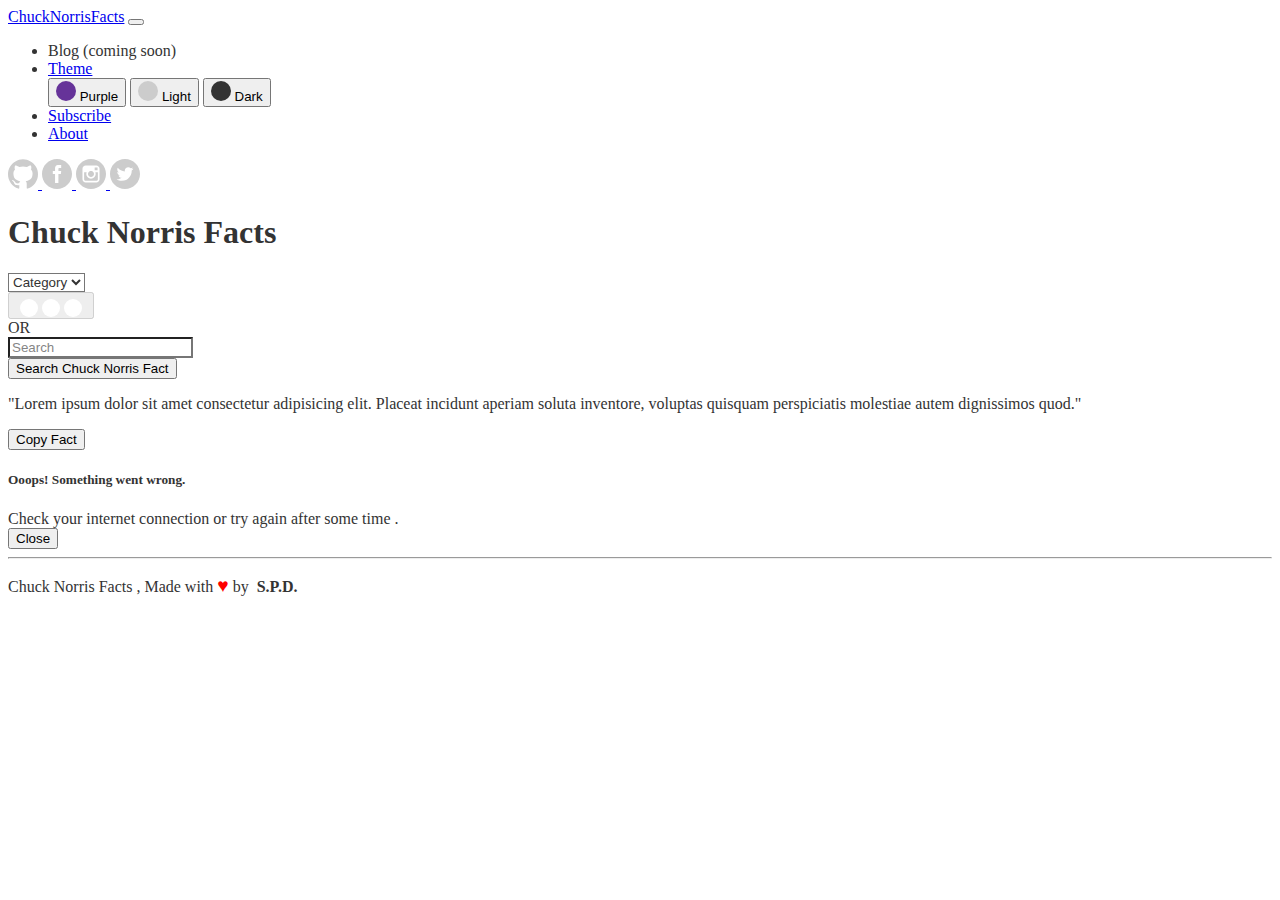
<file: chucknorris/index.html>
<!doctype html>
<html lang="en">

<head>
    <!-- Required meta tags -->
    <meta charset="utf-8">
    <meta name="viewport" content="width=device-width, initial-scale=1, shrink-to-fit=no">
    <meta name="description" content="Find chuck norris facts and jokes. Chuck Norris facts are satirical factoids about martial artist and actor Chuck Norris.">

    <meta property="og:title" content="API-FUN | Chuck Norris Facts">
    <meta property="og:image" content="https://assets.chucknorris.host/img/avatar/chuck-norris.png">
    <meta property="og:description" content="Find chuck norris facts and jokes. Chuck Norris facts are satirical factoids about martial artist and actor Chuck Norris.">

    <!-- Bootstrap CSS -->
    <link rel="stylesheet" href="https://stackpath.bootstrapcdn.com/bootstrap/4.1.0/css/bootstrap.min.css" integrity="sha384-9gVQ4dYFwwWSjIDZnLEWnxCjeSWFphJiwGPXr1jddIhOegiu1FwO5qRGvFXOdJZ4" crossorigin="anonymous">
    <!-- <link rel="stylesheet" href="assets/css/bootstrap.min.css"> -->
    <link rel="stylesheet" href="assets/css/main.css">

    <title>API-FUN | Chuck Norris Facts</title>
</head>
<body id="themeChanger" class="theme-light">
    <nav class="navbar navbar-expand-lg navbar-dark bg-dark">
        <div class="container">
            <a class="navbar-brand" href="index.html">ChuckNorrisFacts</a>
            <button class="navbar-toggler" type="button" data-toggle="collapse" data-target="#navbarSupportedContent" aria-controls="navbarSupportedContent"
                aria-expanded="false" aria-label="Toggle navigation">
                <span class="navbar-toggler-icon"></span>
            </button>
            <div class="collapse navbar-collapse" id="navbarSupportedContent">
                <ul class="navbar-nav mr-auto">
                    <li class="nav-item">
                        <a class="nav-link .disabled" >Blog (coming soon)</a>
                    </li>
                    <li class="nav-item dropdown ">
                        <a class="nav-link dropdown-toggle" href="#" id="navbarDropdown" role="button" data-toggle="dropdown" aria-haspopup="true"
                            aria-expanded="false">
                            Theme
                        </a>
                        <div class="dropdown-menu" aria-labelledby="navbarDropdown">
                            <button class="dropdown-item" id="themeChangeToPurple">
                                <span class="float-left mr-3">
                                    <svg height="20" width="20">
                                        <circle cx="10" cy="10" r="10" fill="#663399" />
                                    </svg>
                                </span>
                                Purple
                            </button>
                            <button class="dropdown-item" id="themeChangeToLight">
                                <span class="float-left mr-3">
                                    <svg height="20" width="20">
                                        <circle cx="10" cy="10" r="10" fill="#ccc" />
                                    </svg>
                                </span>
                                Light
                            </button>
                            <button class="dropdown-item" id="themeChangeToDark">
                                <span class="float-left mr-3">
                                    <svg height="20" width="20">
                                        <circle cx="10" cy="10" r="10" fill="#333" />
                                    </svg>
                                </span>
                                Dark
                            </button>
                        </div>
                    </li>
                    <li class="nav-item">
                        <a class="nav-link" href="/">Subscribe</a>
                    </li>
                    <li class="nav-item">
                        <a class="nav-link" href="about.html">About</a>
                    </li>
                </ul>
                <div class="my-2 my-lg-0">
                    <a href="https://www.github.com/sujitdhond142" class="mr-3">
                        <img src="assets/img/github_color.svg" alt="Github">                    
                    </a>
                    <a href="https://www.facebook.com/sujit.dhond.5" class="mr-3">
                        <img src="assets/img/facebook_color.svg" alt="Github">
                    </a>
                    <a href="https://www.instagram.com/sujitdhond152" class="mr-3">
                        <img src="assets/img/instagram_color.svg" alt="Github">                    
                    </a>
                    <a href="https://www.twitter.com/sujitdhond" class="mr-3">
                        <img src="assets/img/twitter_color.svg" alt="Github">
                    </a>
                </dib>
            </div>
        </div>
    </nav>
    <div class="container">
        <div class="jumbotron-fluid text-center pt-4">
            <h1 class="display-4 mt-4 mb-5">Chuck Norris Facts</h1>
        </div>
        <div class="row col-lg-6 m-auto">
            <div class="col-sm-6 mt-4">
                <select class="form-control theme-inherit" id="chuckNorrisCategories">
                    <option value="null">Category</option>
                </select>
            </div>
            <div class="col-sm-6 mt-4">
                <button class="btn btn-primary col" id="submit_button" onclick="fetchFact()">
                    <div class="spinner">
                        <div class="bounce1"></div>
                        <div class="bounce2"></div>
                        <div class="bounce3"></div>
                    </div>
                    <div class="btntext">
                        Random Fact !
                    </div>
                </button>
            </div>
        </div>
        <div class="text-center mt-4">
            OR
        </div>
        <div class="row col-lg-6 m-auto">
            <div class="col-sm-6 mt-4">
                <input class="form-control theme-inherit" id="searchFactInput" type="search" placeholder="Search" aria-label="Search">
                <div id="search_error" class="text-danger">
                </div>
            </div>
            <div class="col-sm-6 mb-4 mt-4">
                <!-- <button class="btn col btn-primary" id="searchFactButton">Search Fact</button> -->
                <button class="btn btn-primary col" id="searchFactButton" onclick="searchFact()">
                    <div class="spinner">
                        <div class="bounce1"></div>
                        <div class="bounce2"></div>
                        <div class="bounce3"></div>
                    </div>
                    <div class="btntext">
                        Search Chuck Norris Fact
                    </div>
                </button>
            </div>
        </div>
        <div id="randomFact" class="random-fact text-center">
            <div class="col-lg-6 m-auto">
                <div class="card bg-transparent">
                    <div class="card-body">
                        <p class="lead font-italic" id="chuckNorrisFact">"Lorem ipsum dolor sit amet consectetur adipisicing elit. Placeat incidunt aperiam soluta inventore, voluptas quisquam perspiciatis molestiae autem dignissimos quod."</p>
                    </div>
                    <div class="card-footer ">
                        <button class="btn btn-primary" title="Copy To Clipboard" data-toggle="tooltip" onclick="copyToClipboard('#chuckNorrisFact');changeTitle(this,'Copied','Copy To Clipboard')">Copy Fact</button>
                    </div>
                </div>
            </div>
        </div>
        <div id="searchCards" class="search-cards py-4">
            <div id="searchStatus" class="h3 text-center">
                Search Results
            </div>
        </div>
        <div id="searchPagination" class="text-center px-3 py-4">
            <ul class="pagination col-lg-6 m-auto px-2">
                <li class="page-item"><button id="pagFirst" class="page-link theme-inherit" >First</button></li>
                <li class="page-item"><button id="pagPrev" class="page-link theme-inherit" >Prev</button></li>
                <li class="page-item"><button id="pagNext" class="page-link theme-inherit" >Next</button></li>
                <li class="page-item"><button id="pagLast" class="page-link theme-inherit" >Last</button></li>
            </ul>
        </div>
        
        <!-- Error Modal -->
        <div class="modal fade" id="errorModal" tabindex="-1" role="dialog" aria-labelledby="exampleModalLabel" aria-hidden="true">
            <div class="modal-dialog" role="document">
                <div class="modal-content ">
                    <div class="modal-header ">
                        <h5 class="modal-title">
                            Ooops! Something went wrong. 
                        </h5>
                    </div>
                    <div id="errorModalContent" class="modal-body text-center">
                        Check your internet connection or try again after some time .
                    </div>
                    <div class="modal-footer">
                        <button type="button" class="btn btn-secondary  m-auto" data-dismiss="modal">Close</button>
                    </div>
                </div>
            </div>
        </div>
    </div><!-- end of container -->
    <div class="text-center p-4 mt-4">
        <hr>
        <p class="lead ">
            Chuck Norris Facts ,
            Made with <span style="font-size:120%;color:red">&hearts;</span> by <strong>&nbsp;S.P.D.</strong>
        </p>
    </div>


</body>
<!-- Optional JavaScript -->
<!-- jQuery first, then Popper.js, then Bootstrap JS -->

<!-- <script src="https://code.jquery.com/jquery-3.3.1.slim.min.js" integrity="sha384-q8i/X+965DzO0rT7abK41JStQIAqVgRVzpbzo5smXKp4YfRvH+8abtTE1Pi6jizo" crossorigin="anonymous"></script> -->
<script src="https://cdnjs.cloudflare.com/ajax/libs/jquery/3.3.1/jquery.min.js"></script>
<script src="https://cdnjs.cloudflare.com/ajax/libs/popper.js/1.14.0/umd/popper.min.js" integrity="sha384-cs/chFZiN24E4KMATLdqdvsezGxaGsi4hLGOzlXwp5UZB1LY//20VyM2taTB4QvJ" crossorigin="anonymous"></script>
<script src="https://stackpath.bootstrapcdn.com/bootstrap/4.1.0/js/bootstrap.min.js" integrity="sha384-uefMccjFJAIv6A+rW+L4AHf99KvxDjWSu1z9VI8SKNVmz4sk7buKt/6v9KI65qnm" crossorigin="anonymous"></script>
<!-- <script src="assets/js/jquery.min.js"></script>
<script src="assets/js/popper.min.js"></script>
<script src="assets/js/bootstrap.min.js"></script> -->
<script src="assets/js/main.js"></script>
<script>
    //global variables for pagination
    var resultsPerPage = 10;
    var totalRecords = 0;
    var page = 1;
    var totalPages = 0;
    var records ;

    $(document).ready(function(){
        //run following functions after document load
        fetchCategories();  //fetch fact categories dynamically
        fetchFact();        //fetch a random chuck norris fact
        $("#searchPagination").hide();  //hides pagination at start
        $('[data-toggle="tooltip"]').tooltip(); //enables all tooltip
        bindPaginationControl();    //bind click events to all pagination buttons
        bindThemeChangeControl();   //bind on click event to theme change buttons
        setThemeViaCookie();    // get cookie and set document theme according to cookie
    });

</script>
</html>
</file>
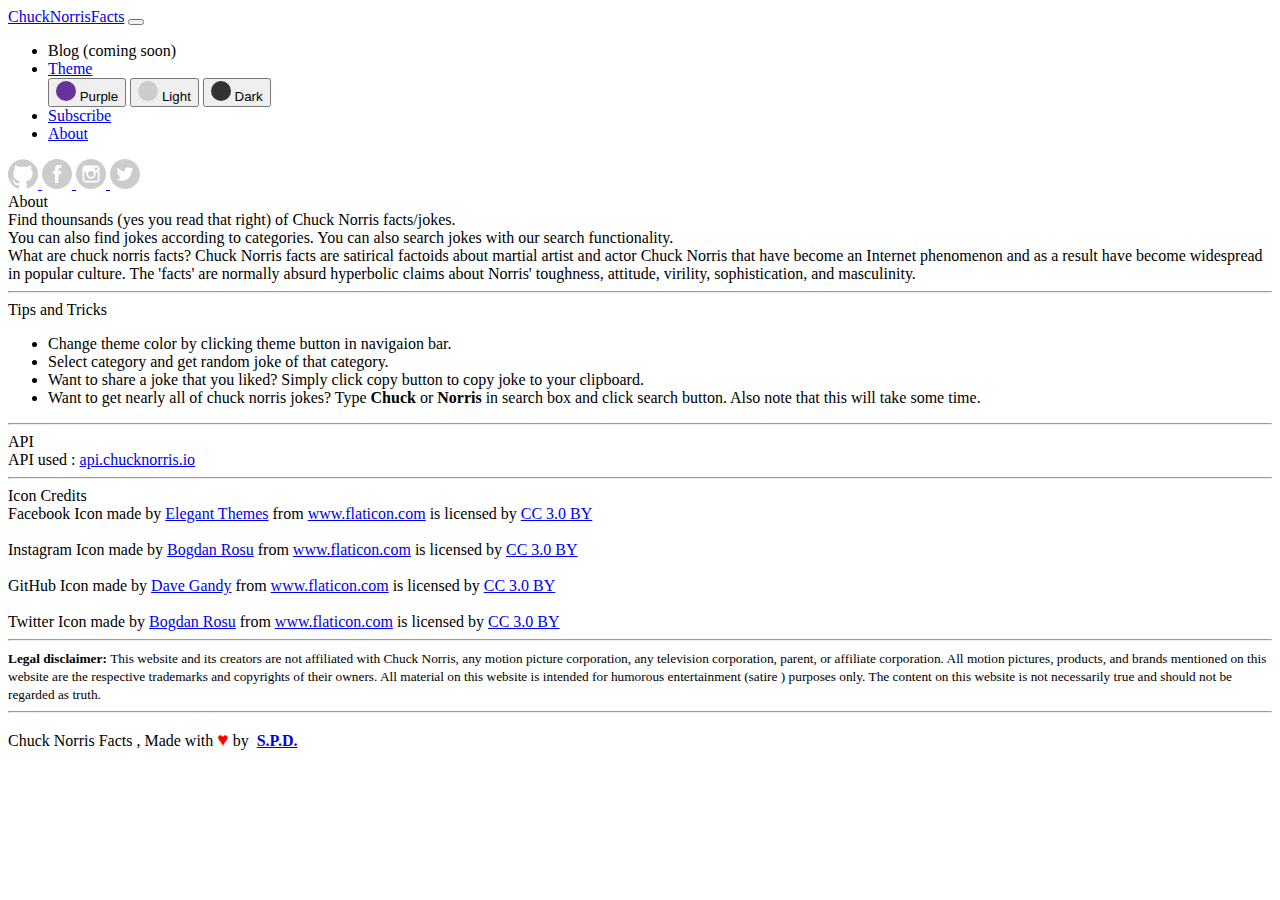
<file: chucknorris/about.html>
<!DOCTYPE html>
<html lang="en">
<head>
    <meta charset="UTF-8">
    <meta name="viewport" content="width=device-width, initial-scale=1.0">
    <meta http-equiv="X-UA-Compatible" content="ie=edge">
    <title>About | Chuck Norris Api </title>

    <!-- Bootstrap CSS -->
    <link rel="stylesheet" href="https://stackpath.bootstrapcdn.com/bootstrap/4.1.0/css/bootstrap.min.css" integrity="sha384-9gVQ4dYFwwWSjIDZnLEWnxCjeSWFphJiwGPXr1jddIhOegiu1FwO5qRGvFXOdJZ4" crossorigin="anonymous">
    <!-- <link rel="stylesheet" href="assets/css/bootstrap.min.css"> -->
    <link rel="stylesheet" href="assets/css/main.css">

</head>
<body id="themeChanger" class="">
    <nav class="navbar navbar-expand-lg navbar-dark bg-dark">
        <div class="container">
            <a class="navbar-brand" href="index.html">ChuckNorrisFacts</a>
            <button class="navbar-toggler" type="button" data-toggle="collapse" data-target="#navbarSupportedContent" aria-controls="navbarSupportedContent"
                aria-expanded="false" aria-label="Toggle navigation">
                <span class="navbar-toggler-icon"></span>
            </button>
            <div class="collapse navbar-collapse" id="navbarSupportedContent">
                <ul class="navbar-nav mr-auto">
                    <li class="nav-item">
                        <a class="nav-link .disabled" >Blog (coming soon)</a>
                    </li>
                    <li class="nav-item dropdown ">
                        <a class="nav-link dropdown-toggle" href="#" id="navbarDropdown" role="button" data-toggle="dropdown" aria-haspopup="true"
                            aria-expanded="false">
                            Theme
                        </a>
                        <div class="dropdown-menu" aria-labelledby="navbarDropdown">
                            <button class="dropdown-item" id="themeChangeToPurple">
                                <span class="float-left mr-3">
                                    <svg height="20" width="20">
                                        <circle cx="10" cy="10" r="10" fill="#663399" />
                                    </svg>
                                </span>
                                Purple
                            </button>
                            <button class="dropdown-item" id="themeChangeToLight">
                                <span class="float-left mr-3">
                                    <svg height="20" width="20">
                                        <circle cx="10" cy="10" r="10" fill="#ccc" />
                                    </svg>
                                </span>
                                Light
                            </button>
                            <button class="dropdown-item" id="themeChangeToDark">
                                <span class="float-left mr-3">
                                    <svg height="20" width="20">
                                        <circle cx="10" cy="10" r="10" fill="#333" />
                                    </svg>
                                </span>
                                Dark
                            </button>
                        </div>
                    </li>
                    <li class="nav-item">
                        <a class="nav-link" href="/">Subscribe</a>
                    </li>
                    <li class="nav-item">
                        <a class="nav-link" href="about.html">About</a>
                    </li>
                </ul>
                <div class="my-2 my-lg-0">
                    <a href="https://www.github.com/sujitdhond142" class="mr-3">
                        <img src="assets/img/github_color.svg" alt="Github">                    
                    </a>
                    <a href="https://www.facebook.com/sujit.dhond.5" class="mr-3">
                        <img src="assets/img/facebook_color.svg" alt="Github">
                    </a>
                    <a href="https://www.instagram.com/sujitdhond152" class="mr-3">
                        <img src="assets/img/instagram_color.svg" alt="Github">                    
                    </a>
                    <a href="https://www.twitter.com/sujitdhond" class="mr-3">
                        <img src="assets/img/twitter_color.svg" alt="Github">
                    </a>
                </dib>
            </div>
        </div>
    </nav>
    <div class="container">
        <div class="col-sm-8 m-auto pt-5">
            <div class="h2 text-center">
                About
            </div>
            <div class="display-5">
                Find thounsands (yes you read that right) of Chuck Norris facts/jokes.
                <br>
                You can also find jokes according to categories.
                You can also search jokes with our search functionality.
                <br>
                What are chuck norris facts? 
                Chuck Norris facts are satirical factoids about martial artist and actor Chuck Norris that have become an Internet phenomenon and as a result have become widespread in popular culture. The 'facts' are normally absurd hyperbolic claims about Norris' toughness, attitude, virility, sophistication, and masculinity.
            </div>
        </div>
        <hr>
        <div class="col-sm-8 m-auto pt-5">
            <div class="h2 text-center">
                Tips and Tricks
            </div>
            <div class="display-5">
                <ul>
                    <li>Change theme color by clicking theme button in navigaion bar.</li>
                    <li>Select category and get random joke of that category.</li>
                    <li>Want to share a joke that you liked? Simply click copy button to copy joke to your clipboard.</li>
                    <li>Want to get nearly all of chuck norris jokes? Type <strong>Chuck</strong> or <strong>Norris</strong> in search box and click search button. Also note that this will take some time.</li>
                </ul>
            </div>
        </div>
            
        <hr>
        <div class="col-sm-8 m-auto">
            <div class="h2 text-center">
                API
            </div>
            <div>
                API used : <a href="https://api.chucknorris.io">api.chucknorris.io</a>
            </div>
        </div>
        <hr>
        <div class="col-sm-8 m-auto">
            <div class="h2 text-center">
                Icon Credits
            </div>
            <div>Facebook Icon made by <a href="https://www.flaticon.com/authors/elegant-themes" title="Elegant Themes">Elegant Themes</a> from <a href="https://www.flaticon.com/" title="Flaticon">www.flaticon.com</a> is licensed by <a href="http://creativecommons.org/licenses/by/3.0/" title="Creative Commons BY 3.0" target="_blank">CC 3.0 BY</a></div>
            <br>
            <div>Instagram Icon made by <a href="https://www.flaticon.com/authors/bogdan-rosu" title="Bogdan Rosu">Bogdan Rosu</a> from <a href="https://www.flaticon.com/" title="Flaticon">www.flaticon.com</a> is licensed by <a href="http://creativecommons.org/licenses/by/3.0/" title="Creative Commons BY 3.0" target="_blank">CC 3.0 BY</a></div>
            <br>
            <div>GitHub Icon made by <a href="https://www.flaticon.com/authors/dave-gandy" title="Dave Gandy">Dave Gandy</a> from <a href="https://www.flaticon.com/" title="Flaticon">www.flaticon.com</a> is licensed by <a href="http://creativecommons.org/licenses/by/3.0/" title="Creative Commons BY 3.0" target="_blank">CC 3.0 BY</a></div>
            <br>
            <div>Twitter Icon made by <a href="https://www.flaticon.com/authors/bogdan-rosu" title="Bogdan Rosu">Bogdan Rosu</a> from <a href="https://www.flaticon.com/" title="Flaticon">www.flaticon.com</a> is licensed by <a href="http://creativecommons.org/licenses/by/3.0/" title="Creative Commons BY 3.0" target="_blank">CC 3.0 BY</a></div>
        </div>
        <hr>
        <div class="col-sm-8 m-auto">
            <small>
                <strong>
                    Legal disclaimer:
                </strong>
                This website and its creators are not affiliated with Chuck Norris, any motion picture corporation, any television corporation, parent, or affiliate corporation. All motion pictures, products, and brands mentioned on this website are the respective trademarks and copyrights of their owners. All material on this website is intended for humorous entertainment (satire ) purposes only. The content on this website is not necessarily true and should not be regarded as truth.
            </small>
        </div>
    </div>
    <div class="text-center p-4 mt-4">
        <hr>
        <p class="lead ">
            Chuck Norris Facts ,
            Made with <span style="font-size:120%;color:red">&hearts;</span> by <strong>&nbsp;<a href="https://github.com/sujitdhond142">S.P.D.</a></strong>
        </p>
    </div>
    
</body>

<!-- <script src="https://code.jquery.com/jquery-3.3.1.slim.min.js" integrity="sha384-q8i/X+965DzO0rT7abK41JStQIAqVgRVzpbzo5smXKp4YfRvH+8abtTE1Pi6jizo" crossorigin="anonymous"></script> -->
<script src="https://cdnjs.cloudflare.com/ajax/libs/jquery/3.3.1/jquery.min.js"></script>
<script src="https://cdnjs.cloudflare.com/ajax/libs/popper.js/1.14.0/umd/popper.min.js" integrity="sha384-cs/chFZiN24E4KMATLdqdvsezGxaGsi4hLGOzlXwp5UZB1LY//20VyM2taTB4QvJ" crossorigin="anonymous"></script>
<script src="https://stackpath.bootstrapcdn.com/bootstrap/4.1.0/js/bootstrap.min.js" integrity="sha384-uefMccjFJAIv6A+rW+L4AHf99KvxDjWSu1z9VI8SKNVmz4sk7buKt/6v9KI65qnm" crossorigin="anonymous"></script>
<!-- <script src="assets/js/jquery.min.js"></script>
<script src="assets/js/popper.min.js"></script>
<script src="assets/js/bootstrap.min.js"></script> -->
<script src="assets/js/main.js"></script>
<script>
    $(document).ready(function(){
        //run following functions after document load
        bindThemeChangeControl();   //bind on click event to theme change buttons
        setThemeViaCookie();    // get cookie and set document theme according to cookie
    });

</script>

</html>
</file>
<file: chucknorris/assets/css/main.css>
.theme-change{
  /* background: #663399;
  color: #fff; */
}
.theme-purple{
  background: #663399;
  color: #fff;
}
.theme-inherit{
  background: inherit;
  color: inherit;
}
.theme-dark{
  background: #333;
  color: #fff;
}
.theme-light{
  background: #fff;
  color: #333;
}

input[type="search"]::placeholder {
  color: inherit;
  opacity: 0.6;
}
.search-cards{
  margin: auto;
  text-align: center;
  display: none;
}
.search-card-helper{
  margin: auto;
  padding: 10px 15px;
}
.search-card{  
  padding: 10px 15px;
  text-align: center;
}
.search-card .search-card-text{
  font-style: italic;
}
.search-card .search-card-button{
  width: 16.66%;
}

.clipboard{
  position: absolute;
  top:0px;
  right: 0px;
}
.clipboard:hover{
  color:#fff;
  background: #007bff;
}

/* styling for spinner */

.btntext{
    display: block;
}
.spinner {
  display: none;
  margin: auto;
  width: 70px;
  text-align: center;
}

.spinner > div {
  position: relative; 
  top:4px;
  width: 18px;
  height: 18px;
  background-color: #fff;
  border-radius: 100%;
  display: inline-block;
  -webkit-animation: sk-bouncedelay 1.4s infinite ease-in-out both;
  animation: sk-bouncedelay 1.4s infinite ease-in-out both;
}

.spinner .bounce1 {
  -webkit-animation-delay: -0.32s;
  animation-delay: -0.32s;
}

.spinner .bounce2 {
  -webkit-animation-delay: -0.16s;
  animation-delay: -0.16s;
}

@-webkit-keyframes sk-bouncedelay {
  0%, 80%, 100% { -webkit-transform: scale(0) }
  40% { -webkit-transform: scale(1.0) }
}

@keyframes sk-bouncedelay {
  0%, 80%, 100% { 
    -webkit-transform: scale(0);
    transform: scale(0);
  } 40% { 
    -webkit-transform: scale(1.0);
    transform: scale(1.0);
  }
}
</file>
